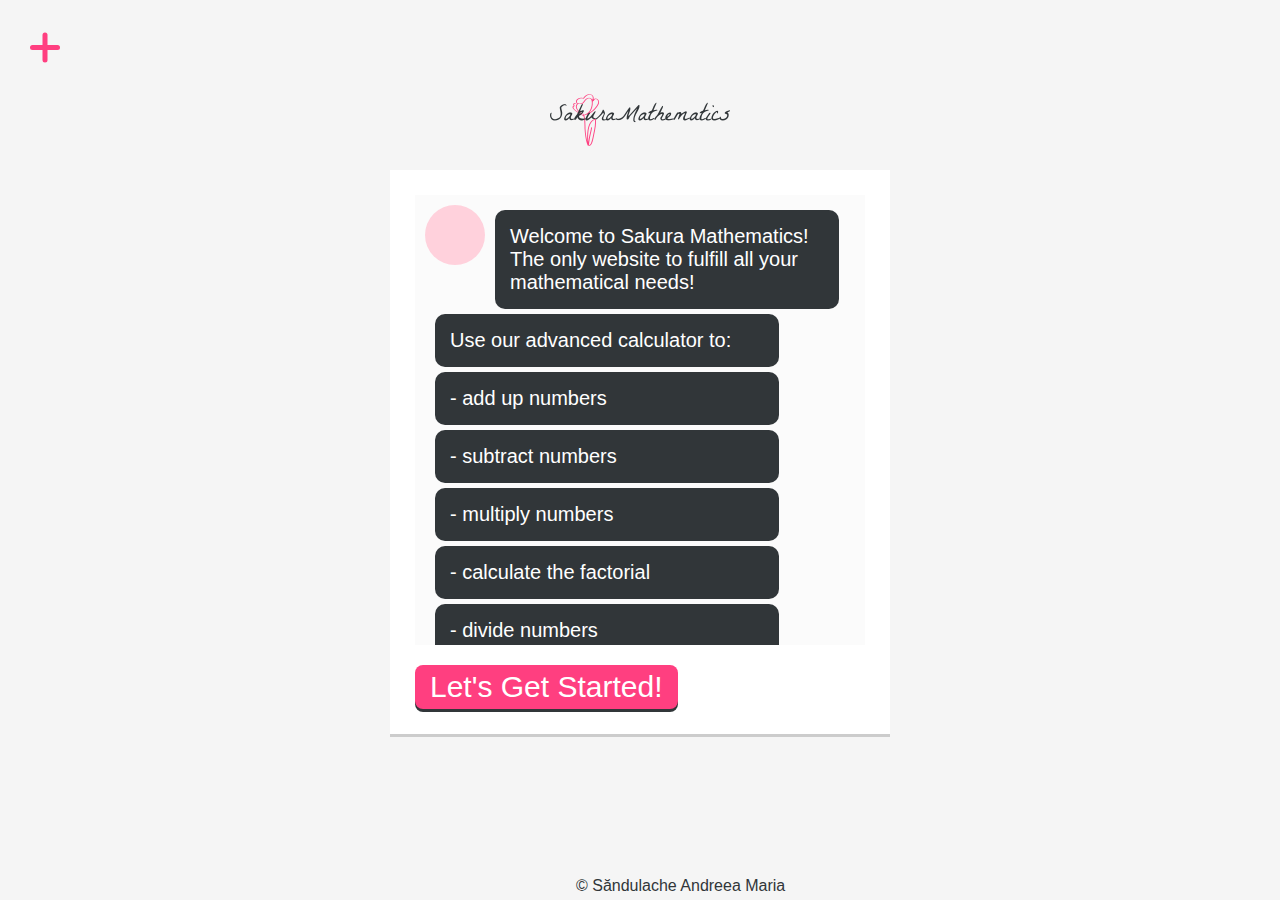
<file: index.html>
<!DOCTYPE html>
<html>
	<head>
		<link rel = "shortcut icon" href = "images/icon.ico" />
	
		<title> さくら数学 | Home </title>
		<meta charset = "utf-8" />
	
		<link rel = "stylesheet" type = "text/css" href = "css.css">
		<link rel = "stylesheet" type = "text/css" href = "sidebar.css">
		<link rel = "stylesheet" type = "text/css" href = "chatbox.css">
	
		<script src="https://ajax.googleapis.com/ajax/libs/jquery/3.2.1/jquery.min.js"></script>
		<script src = "sidebar.js"></script>

	</head>
	
	<header>
		<div> <a href = "index.html"> <img src = "images/logo.png" alt = "logo"> </a> </div>
	</header>
	
	<body>
		<div id = "sidebar">
		
			<div class = "toggle-btn" onclick = "toggleSidebar()">
		
				<span id = "line1"></span>
				<span id = "line2"></span>
			
			</div>
		
			<ul>
				<li> <a href = "index.html" style = "color: #FF3F80; text-decoration: none;"> Home </a> </li>
				<li> <a href = "calculator.html" style = "color: #FF3F80; text-decoration: none;"> Calculator </a> </li>
				<li> <a href = "contact.html" style = "color: #FF3F80; text-decoration: none;"> Contact Us </a> </li>
			</ul>
			
			<p id = "copyright"> © Săndulache Andreea Maria </p>
			<p> </p>
	
		</div>
	</body>
	
	<section>
		
		<div class = "chatbox">
		
			<div class = "chatlogs">
			
				<div class = "chat">
					<div class = "user-photo"></div>
					<p class = "chat-message"> Welcome to Sakura Mathematics! The only website to fulfill all your mathematical needs!</p>
					<p class = "chat-message"> Use our advanced calculator to: </p>
					<p class = "chat-message"> - add up numbers </p>
					<p class = "chat-message"> - subtract numbers </p>
					<p class = "chat-message"> - multiply numbers </p>
					<p class = "chat-message"> - calculate the factorial </p>
					<p class = "chat-message"> - divide numbers </p>
					<p class = "chat-message"> - calculate the power </p>
					<p class = "chat-message"> - calculate the square root </p>
					<p class = "chat-message"> Press LET'S GET STARTED! to begin! </p>
					
				</div>
				
			</div>
			
			<div class = "chat-form">
				<button> <a href = "calculator.html" style = "color: #FFF; text-decoration: none;"> Let's Get Started! </a> </button>
			</div>
			
		</div>
		
	</section>
	
	<footer>
		<p id = "copyright_footer"> © Săndulache Andreea Maria </p>
	</footer>

</html>
</file>
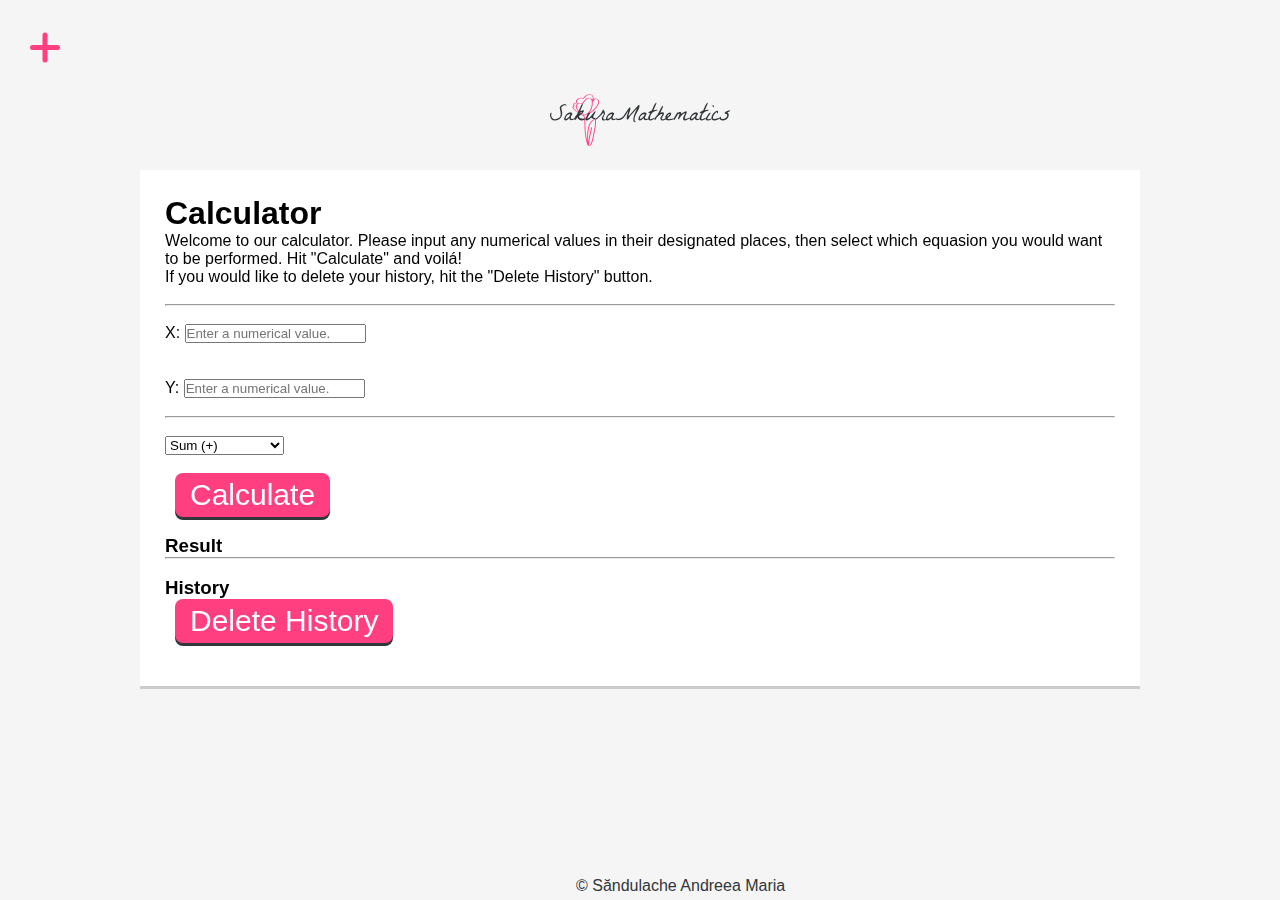
<file: calculator.html>
<!DOCTYPE html>
<html>
	<head>
		<link rel = "shortcut icon" href = "images/icon.ico" />
	
		<title> さくら数学 | Calculator </title>
		<meta charset = "utf-8" />
	
		<link rel = "stylesheet" type = "text/css" href = "css.css">
		<link rel = "stylesheet" type = "text/css" href = "sidebar.css">
		<link rel = "stylesheet" type = "text/css" href = "chatbox.css">
	
		<script src="https://ajax.googleapis.com/ajax/libs/jquery/3.2.1/jquery.min.js"></script>
		<script src = "sidebar.js"></script>
		<script src = "calculator.js"></script>

	</head>
	
	<header>
		<div> <a href = "index.html"> <img src = "images/logo.png" alt = "logo"> </a> </div>
	</header>
	
	<body>
		<div id = "sidebar">
		
			<div class = "toggle-btn" onclick = "toggleSidebar()">
		
				<span id = "line1"></span>
				<span id = "line2"></span>
			
			</div>
		
			<ul>
				<li> <a href = "index.html" style = "color: #FF3F80; text-decoration: none;"> Home </a> </li>
				<li> <a href = "calculator.html" style = "color: #FF3F80; text-decoration: none;"> Calculator </a> </li>
				<li> <a href = "contact.html" style = "color: #FF3F80; text-decoration: none;"> Contact Us </a> </li>
			</ul>
			
			<p id = "copyright"> © Săndulache Andreea Maria </p>
			<p> </p>
	
		</div>
	</body>
	
	<section>
		
		<div class = "chatbox_calculator">
		
			<h1> Calculator </h1>
			<p> Welcome to our calculator. Please input any numerical values in their designated places, then select which equasion you would want to be performed. Hit "Calculate" and voilá! </p>
			<p> If you would like to delete your history, hit the "Delete History" button. </p>
		
			<br/><hr/><br/>
		
			<div id = "divx"> X: <input type = "text" id = "x" placeholder = "Enter a numerical value." /> </div>
			<br/><br/>
			<div id = "divy"> Y: <input type = "text" id = "y" placeholder = "Enter a numerical value." /> </div>
			
			<br/><hr/><br/>
			
			<select id = "eq" onchange = "change()">
			
				<option value = "sum"> Sum (+) </option>
				<option value = "sub"> Subtraction (-) </option>
				<option value = "mult"> Multiplication (x) </option>
				<option value = "fact"> Factorial (!) </option>
				<option value = "div"> Division (/) </option>
				<option value = "pow"> Power (^) </option>
				<option value = "sqrt"> Square Root (√) </option>

			
			</select>
			
			<br/><br/>
			
			<button type = "button" id = "butoane" onclick = "calculate()"> Calculate </button>
			
			<br/><br/>
			
			<h3> Result </h3>
			<div id = "res"></div>
			
			<hr/><br/>
			
			<h3> History </h3>
				
				<button type = "button" id = "butoane" onclick = "del()"> Delete History </button>
				
				<br/><br/>
				
			<div id = "history"></div>
		
	</section>
	
	<footer>
		<p id = "copyright_footer"> © Săndulache Andreea Maria </p>
	</footer>

</html>
</file>
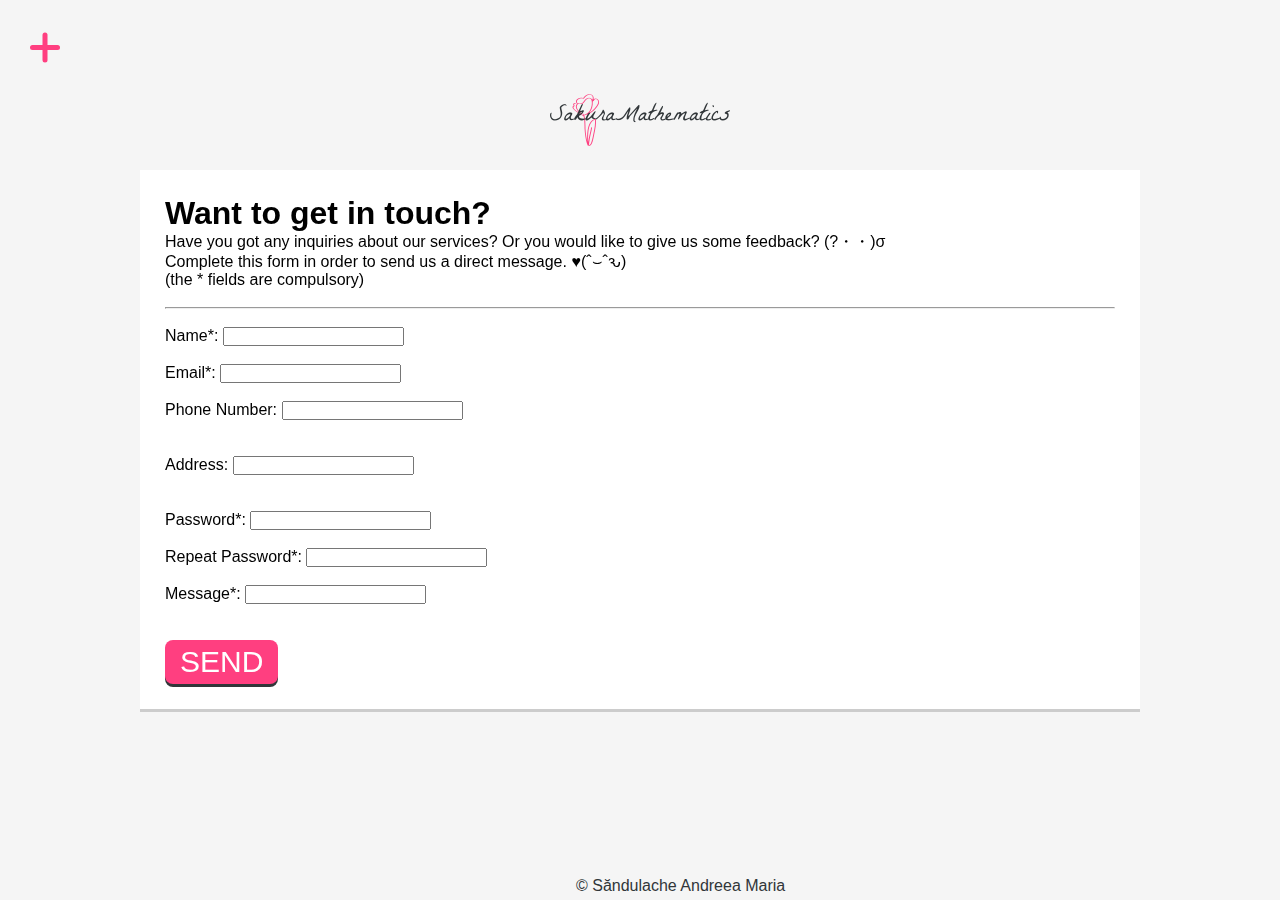
<file: contact.html>
<!DOCTYPE html>
<html>
	<head>
		<link rel = "shortcut icon" href = "images/icon.ico" />
	
		<title> さくら数学 | Contact </title>
		<meta charset = "utf-8" />
	
		<link rel = "stylesheet" type = "text/css" href = "css.css">
		<link rel = "stylesheet" type = "text/css" href = "sidebar.css">
		<link rel = "stylesheet" type = "text/css" href = "chatbox.css">
	
		<script src="https://ajax.googleapis.com/ajax/libs/jquery/3.2.1/jquery.min.js"></script>
		<script src = "sidebar.js"></script>
		<script src = "contact.js"></script>

	</head>
	
	<header>
		<div> <a href = "index.html"> <img src = "images/logo.png" alt = "logo"> </a> </div>
	</header>
	
	<body>
		<div id = "sidebar">
		
			<div class = "toggle-btn" onclick = "toggleSidebar()">
		
				<span id = "line1"></span>
				<span id = "line2"></span>
			
			</div>
		
			<ul>
				<li> <a href = "index.html" style = "color: #FF3F80; text-decoration: none;"> Home </a> </li>
				<li> <a href = "calculator.html" style = "color: #FF3F80; text-decoration: none;"> Calculator </a> </li>
				<li> <a href = "contact.html" style = "color: #FF3F80; text-decoration: none;"> Contact Us </a> </li>
			</ul>
			
			<p id = "copyright"> © Săndulache Andreea Maria </p>
			<p> </p>
	
		</div>
	</body>
	
	<section>
		
		<div class = "chatbox_calculator" id = "contact">
		
			<h1> Want to get in touch? </h1>
			<p> Have you got any inquiries about our services? Or you would like to give us some feedback? (?・・)σ</p>
			<p> Complete this form in order to send us a direct message. ♥(ˆ⌣ˆԅ) </p>
			<p> (the * fields are compulsory) </p>
		
			<br/><hr/><br/>
		
			<form id = "register" action = "">
			
				<div class="field">
				
					Name*: <input type="text" id="name" />
					<div class="error">The field is empty!</div>
					<br/><br/>
					
				</div>
				
				<div class="field">
				
					Email*: <input type="text" id="email" />
					<div class="error">The field is empty!</div>
					<br/><br/>
					
				</div>
				
				<div class="field">
				
					Phone Number: <input type="text" id="phone" />
					<br/><br/></br>
					
				</div>
				
				<div class="field">
				
					Address: <input type="text" id="address" />
					<br/><br/></br>
					
				</div>
				
				<div type="password" class="field">
				
					Password*: <input type="password" id="password1" />
					<div class="error">The field is empty!</div>
					<br/><br/>
					
				</div>
				
				<div class="field">
				
					Repeat Password*: <input type="password" id="password2" />
					<div class="error">The field is empty!</div>
					<br/><br/>
					
				</div>
				
				<div class="field">
				
					Message*: <input type="text" id="message" />
					<div class="error">The field is empty!</div>
					<br/><br/>
					
				</div>
			
			</form>
			
			<div class = "ty"> Your message has been sent successfully! Thank you! (＝⌒▽⌒＝)</div>
			
			<br/>
			
			<button id = "send"> SEND </button>
		
	</section>
	
	<footer>
		<p id = "copyright_footer"> © Săndulache Andreea Maria </p>
	</footer>

</html>
</file>
<file: css.css>
body {
	background-color: #F5F5F5;
}

div {
    position: relative;
    height: 100%;
    width: 100%;
}

div img {
    position: absolute;
    top: 100px;
    left: 0;
    right: 0;
    bottom: 0;
    margin: auto;
}

#copyright {
	position: absolute;
	color: #FF3F80;
	left: 15px;
	bottom: 25px;
}

#copyright_footer {
	bottom: 5px;
	position: absolute;
	color: #313639;
	left: 45%;
}

.error {
	color: red;
	display: none;
}

.ty {
	color: green;
	display: none;
}
</file>
<file: sidebar.css>
* {
	margin: 0px;
	padding: 0px;
	font-family: sans-serif;
}

#sidebar {
	position: fixed;
	width: 200px;
	height: 100%;
	background: #313639;
	left: -200px;
	
	transition: all 500ms ease-in-out;
}

#sidebar.active {
	left: 0px;
}

#sidebar ul li {
	color: #FF3F80;
	list-style: none;
	padding: 15px 10px;
	border-bottom: 1px solid #42494f;
}

#sidebar .toggle-btn {
	position: absolute;
	left: 230px;
	top: 20px;
}

#sidebar .toggle-btn span {
	display: block;
	position: absolute;
	width: 30px;
	height: 5px;
	background: #FF3F80;
	border-radius: 25px;
	margin: 5px 0px;
}

#line1 {
	-webkit-transform: rotate(-90deg);
    -moz-transform: rotate(-90deg);
    -ms-transform: rotate(-90deg);
    -o-transform: rotate(-90deg);
}
</file>
<file: chatbox.css>
* {
	margin: 0;
	padding: 0;
	font-family: tahoma, sans-serif;
	box-sizing: border-box;
}

.chatbox {
	top: 150px;
	width: 500px;
	min-width: 390px;
	background: #FFF;
	padding: 25px;
	margin: 20px auto;
	box-shadow: 0 3px #CCC;
}

.chatlogs {
	padding: 10px;
	width: 100%;
	height: 450px;
	background: #FBFBFB;
	overflow-x: hidden;
	overflow-y: scroll;
}

.chatlogs::-webkit-scrollbar {
	width: 10px;
}

.chatlogs::-webkit-scrollbar {
	border-radius: 5px;
	background: rgba(0, 0, 0, .1);
}

.chat {
	display: flex;
	flex-flow: row wrap;
	align-items: flex-start;
	margin-bottom: 10px;
}

.chat .user-photo {
	width: 60px;
	height: 60px;
	background: #ffd1dc;
	border-radius: 50%;
}

.chat .chat-message {
	width: 80%;
	padding: 15px;
	margin: 5px 10px 0;
	border-radius: 10px;
	background: #313639;
	color: #FFF;
	font-size: 20px;
}

.chat-form {
	margin-top: 20px;
}

.chat-form button {
	background: #ff3f80;
	padding: 5px 15px;
	font-size: 30px;
	color: #FFF;
	border: none;
	margin: o 10px;
	border-radius: 8px;
	box-shadow: 0 3px 0 #313639;
	cursor: pointer;
}

.chatbox_calculator {
	top: 150px;
	width: 1000px;
	min-width: 390px;
	background: #FFF;
	padding: 25px;
	margin: 20px auto;
	box-shadow: 0 3px #CCC;
}

#butoane {
	background: #ff3f80;
	padding: 5px 15px;
	font-size: 30px;
	color: #FFF;
	border: none;
	margin: 0 10px;
	border-radius: 8px;
	box-shadow: 0 3px 0 #313639;
	cursor: pointer;
}

#send {
	background: #ff3f80;
	padding: 5px 15px;
	font-size: 30px;
	color: #FFF;
	border: none;
	margin: o 10px;
	border-radius: 8px;
	box-shadow: 0 3px 0 #313639;
	cursor: pointer;
}
</file>
